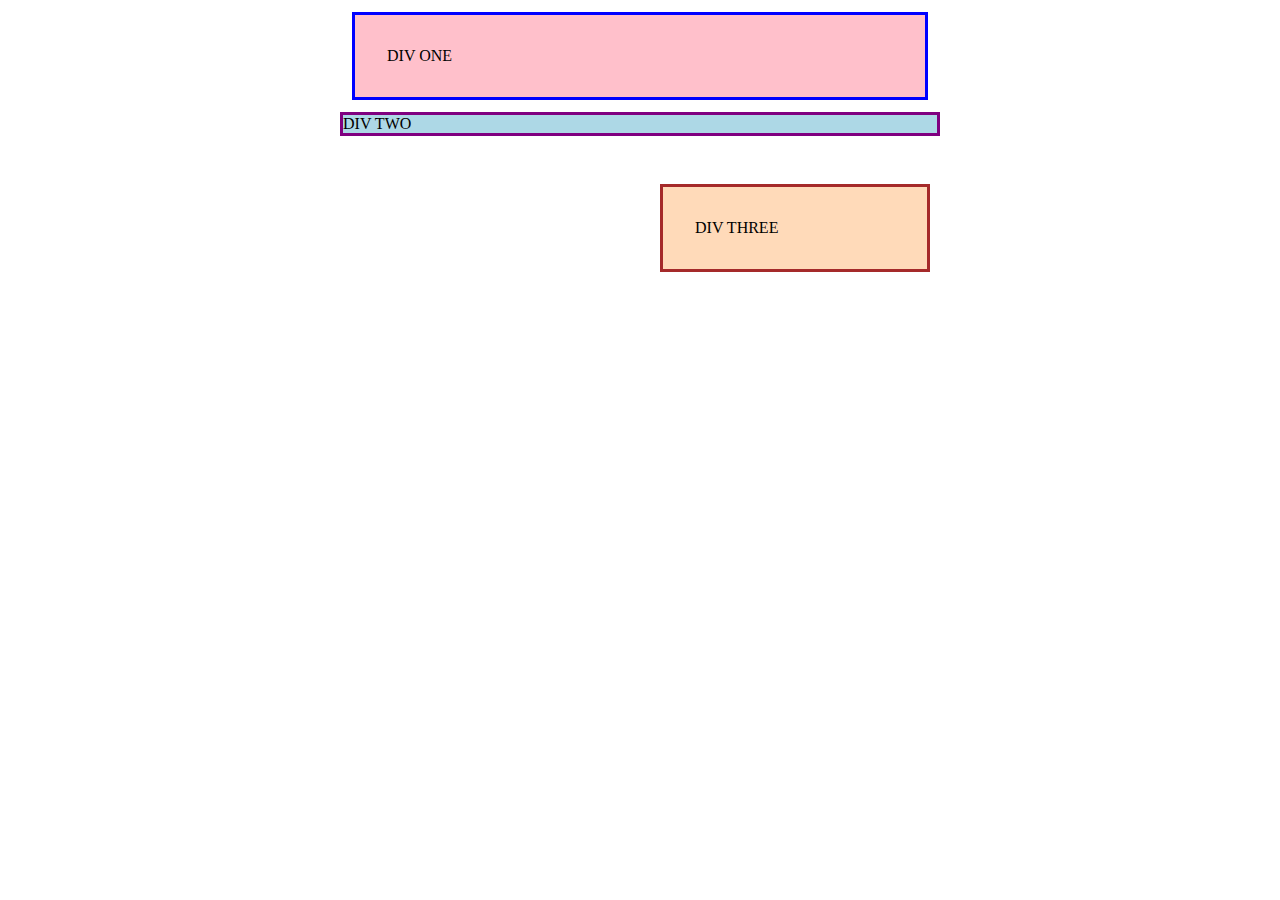
<file: box-model/box-model-1/index.html>
<!DOCTYPE html>
<html lang="en">
  <head>
    <meta charset="UTF-8">
    <meta http-equiv="X-UA-Compatible" content="IE=edge">
    <meta name="viewport" content="width=device-width, initial-scale=1.0">
    <title>Margin and Padding exercise</title>
    <link rel="stylesheet" href="style.css">
  </head>
  <body>
    <div class="one">
      DIV ONE
    </div>
    <div class="two">
      DIV TWO
    </div>
    <div class="three">
      DIV THREE
    </div>
  </body>
</html>
</file>
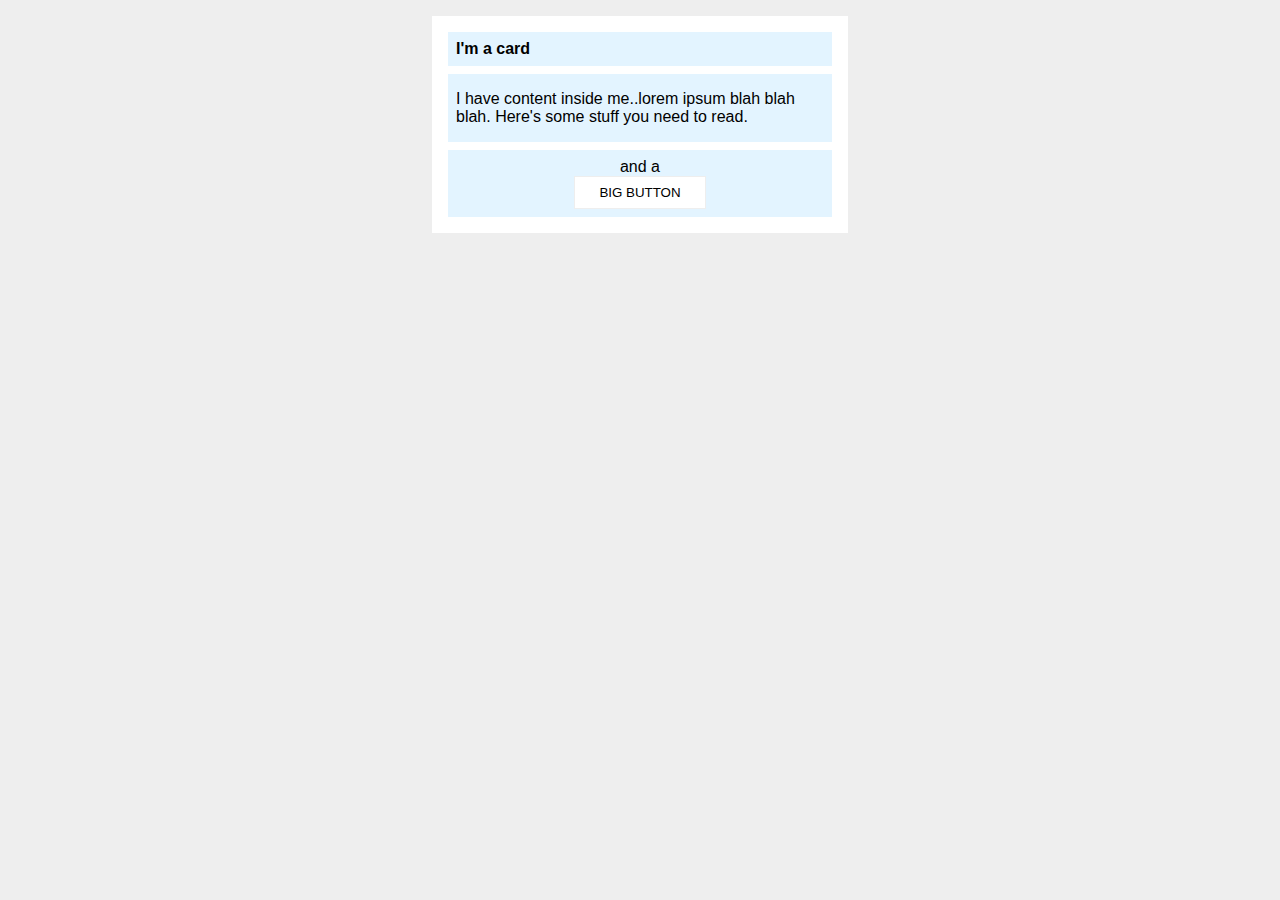
<file: box-model/box-model-2/index.html>
<!DOCTYPE html>
<html lang="en">
  <head>
    <meta charset="UTF-8">
    <meta http-equiv="X-UA-Compatible" content="IE=edge">
    <meta name="viewport" content="width=device-width, initial-scale=1.0">
    <title>Margin and Padding exercise 2</title>
    <link rel="stylesheet" href="style.css">
  </head>
  <body>
    <div class="card">
      <h1 class="title">I'm a card</h1>
      <div class="content">I have content inside me..lorem ipsum blah blah blah. Here's some stuff you need to read.</div>
      <div class="button-container">and a <br><button class="button">BIG BUTTON</button></div>
    </div>
  </body>
</html>
</file>
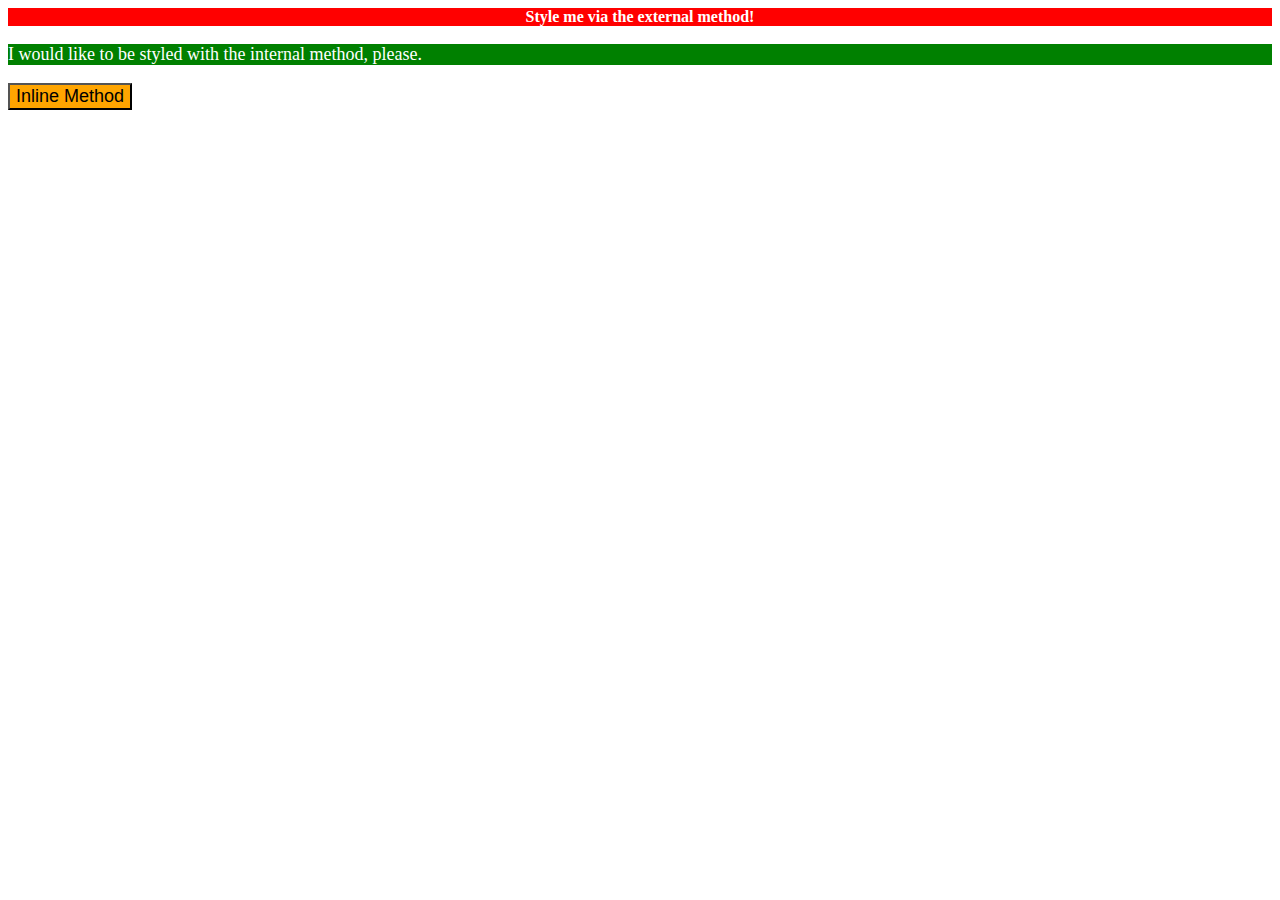
<file: foundations/01-css-methods/index.html>
<!DOCTYPE html>
<html lang="en">
  <head>
    <meta charset="UTF-8">
    <meta http-equiv="X-UA-Compatible" content="IE=edge">
    <meta name="viewport" content="width=device-width, initial-scale=1.0">
    <title>Methods for Adding CSS</title>
    <link rel="stylesheet" href="./style.css">
    <style>
      div{
        background-color: red;
        color: white;
        text-align: center;
        font-weight: bold;
      }
    </style>
  </head>
  <body>
    <div>Style me via the external method!</div>
    <p>I would like to be styled with the internal method, please.</p>
    <button style="background-color: orange; font-size: 18px;">Inline Method</button>
  </body>
</html>
</file>
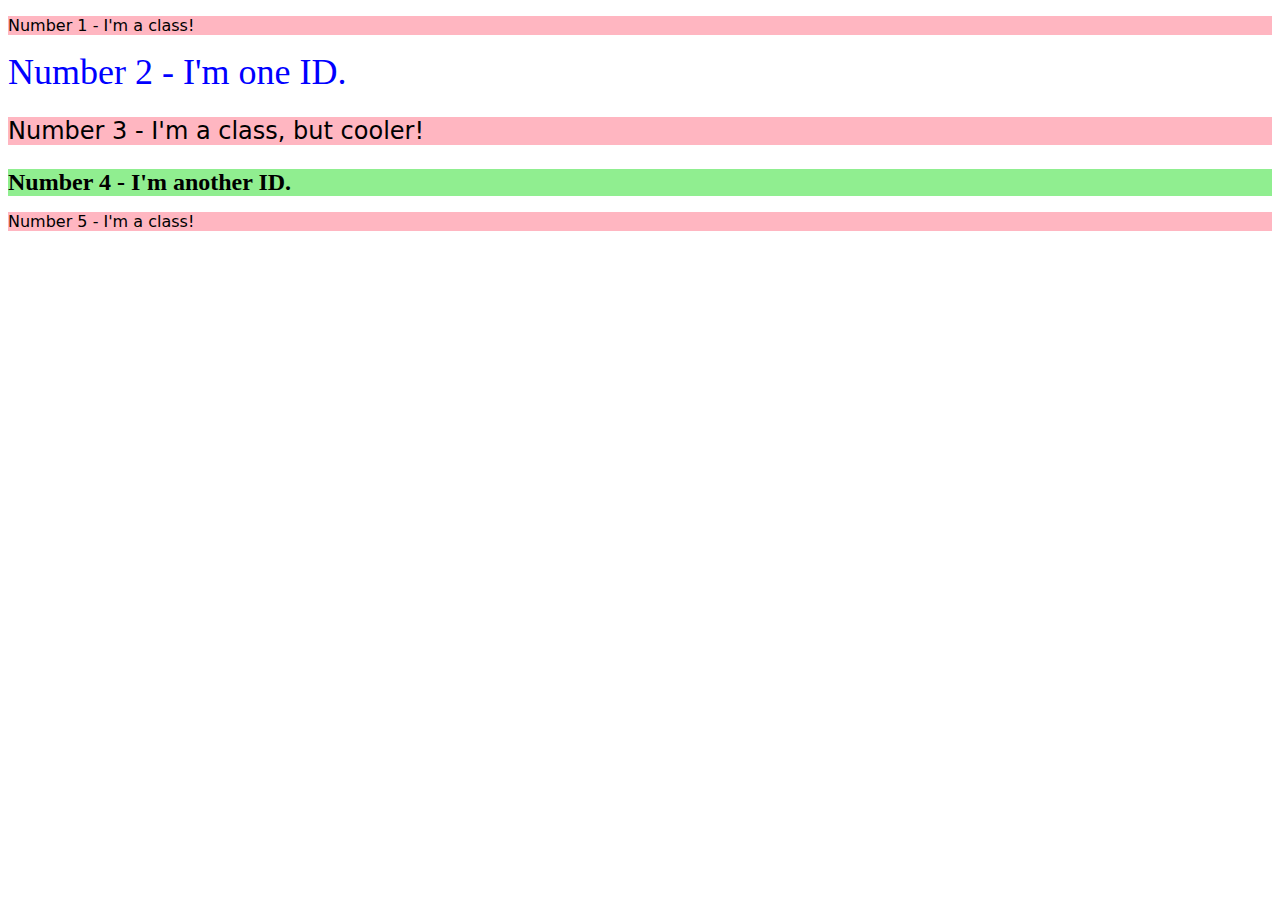
<file: foundations/02-class-id-selectors/index.html>
<!DOCTYPE html>
<html lang="en">
  <head>
    <meta charset="UTF-8">
    <meta http-equiv="X-UA-Compatible" content="IE=edge">
    <meta name="viewport" content="width=device-width, initial-scale=1.0">
    <title>Class and ID Selectors</title>
    <link rel="stylesheet" href="style.css">
  </head>
  <body>
    <p class="oddNum">Number 1 - I'm a class!</p>
    <div id="div2">Number 2 - I'm one ID.</div>
    <p class="oddNum font24" >Number 3 - I'm a class, but cooler!</p>
    <div id="div3" class="font24">Number 4 - I'm another ID.</div>
    <p class="oddNum">Number 5 - I'm a class!</p>
  </body>
</html>
</file>
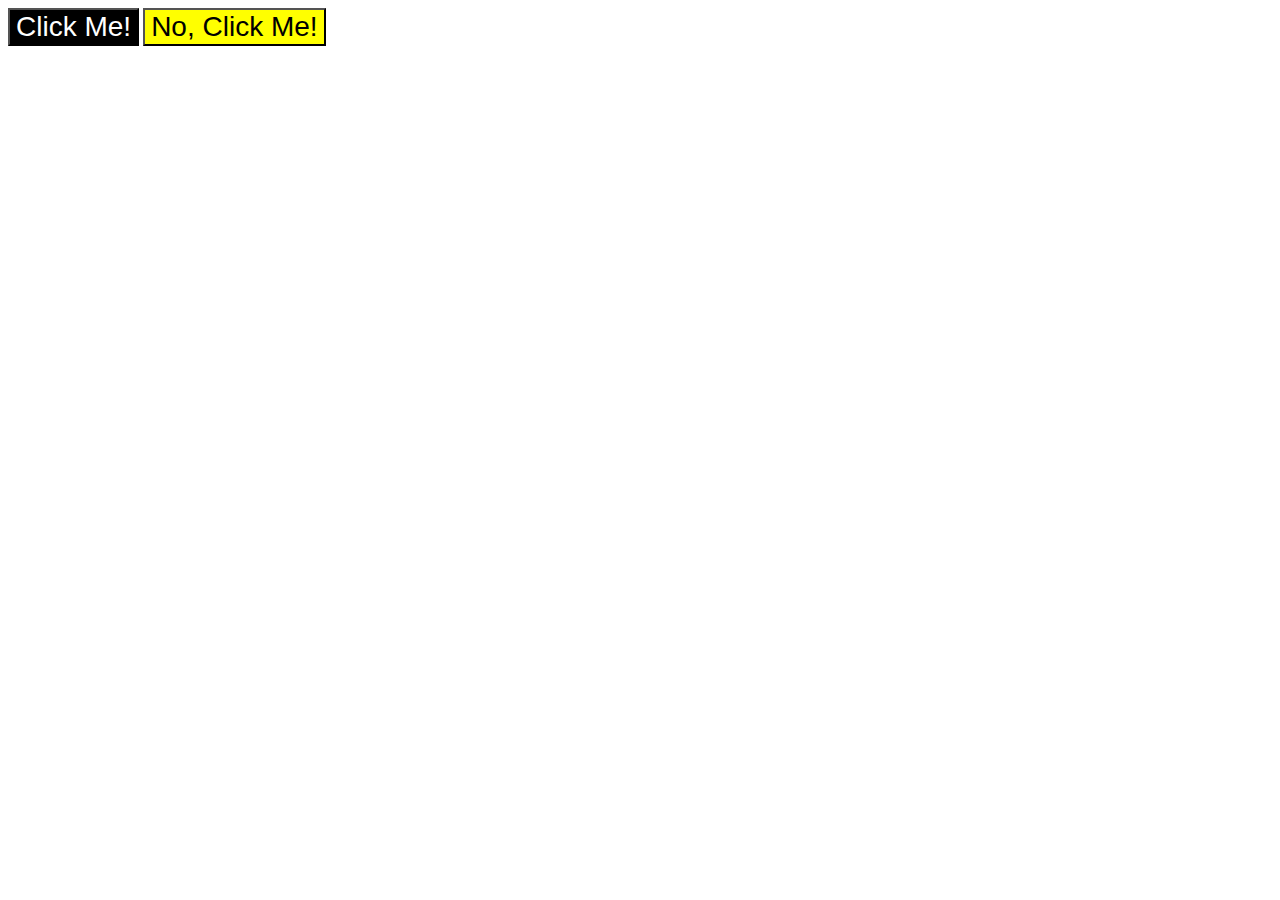
<file: foundations/03-grouping-selectors/index.html>
<!DOCTYPE html>
<html lang="en">
  <head>
    <meta charset="UTF-8">
    <meta http-equiv="X-UA-Compatible" content="IE=edge">
    <meta name="viewport" content="width=device-width, initial-scale=1.0">
    <title>Grouping Selectors</title>
    <link rel="stylesheet" href="style.css">
  </head>
  <body>
    <button class="blackb button ">Click Me!</button>
    <button class="yellowb button">No, Click Me!</button>
  </body>
</html>
</file>
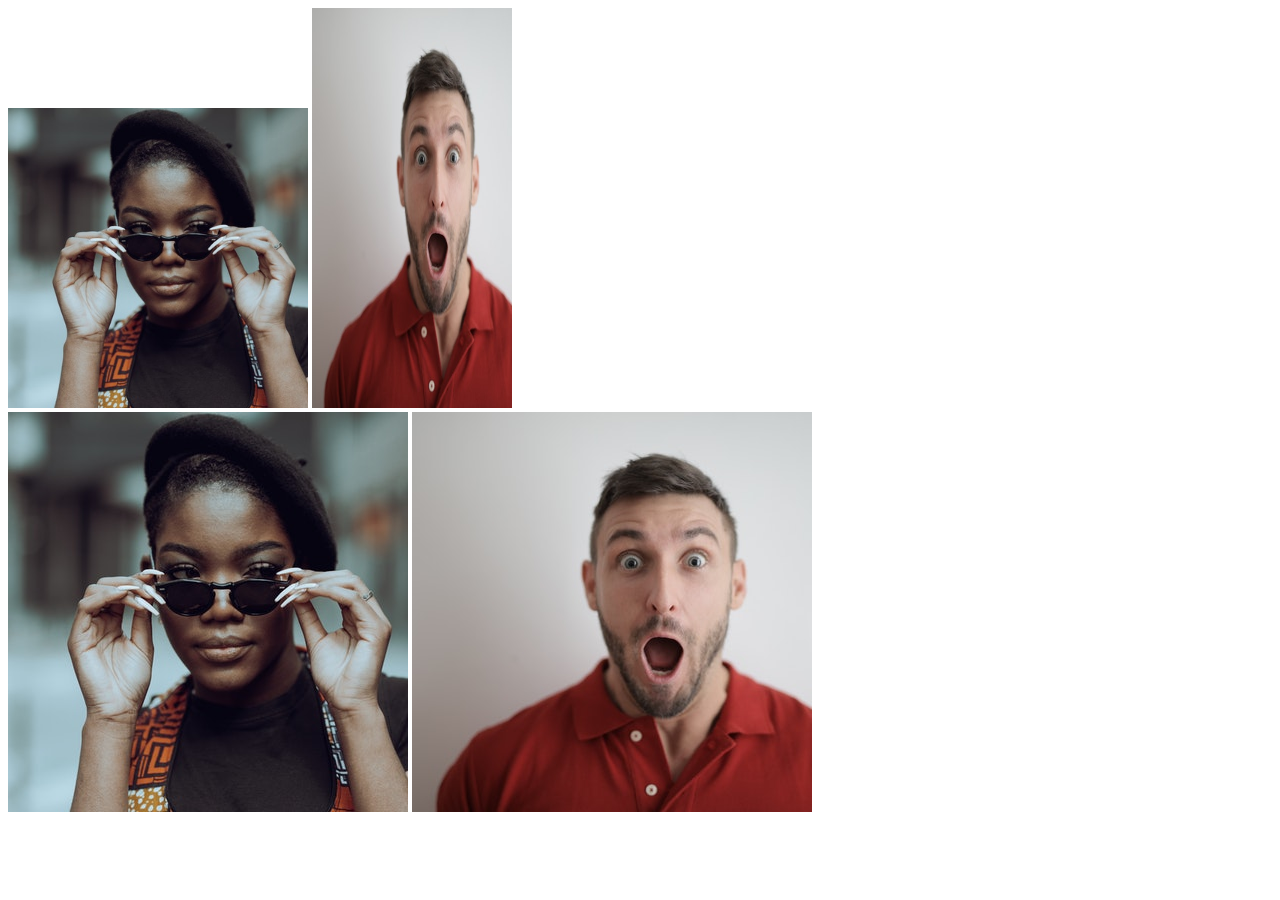
<file: foundations/04-chaining-selectors/index.html>
<!DOCTYPE html>
<html lang="en">
  <head>
    <meta charset="UTF-8">
    <meta http-equiv="X-UA-Compatible" content="IE=edge">
    <meta name="viewport" content="width=device-width, initial-scale=1.0">
    <title>Chaining Selectors</title>
    <link rel="stylesheet" href="style.css">
  </head>
  <body>
    <!-- Use the classes BELOW this line -->
    <div>
      <img class="avatar proportioned" src="./pexels-katho-mutodo-8434791.jpg" alt="">
      <img class="avatar distorted" src="./pexels-andrea-piacquadio-3777931.jpg" alt="">
    </div>
    <!-- Use the classes ABOVE this line -->
    <div>
      <img class="original proportioned" src="./pexels-katho-mutodo-8434791.jpg" alt="">
      <img class="original distorted" src="./pexels-andrea-piacquadio-3777931.jpg" alt="">
    </div>
  </body>
</html>
</file>
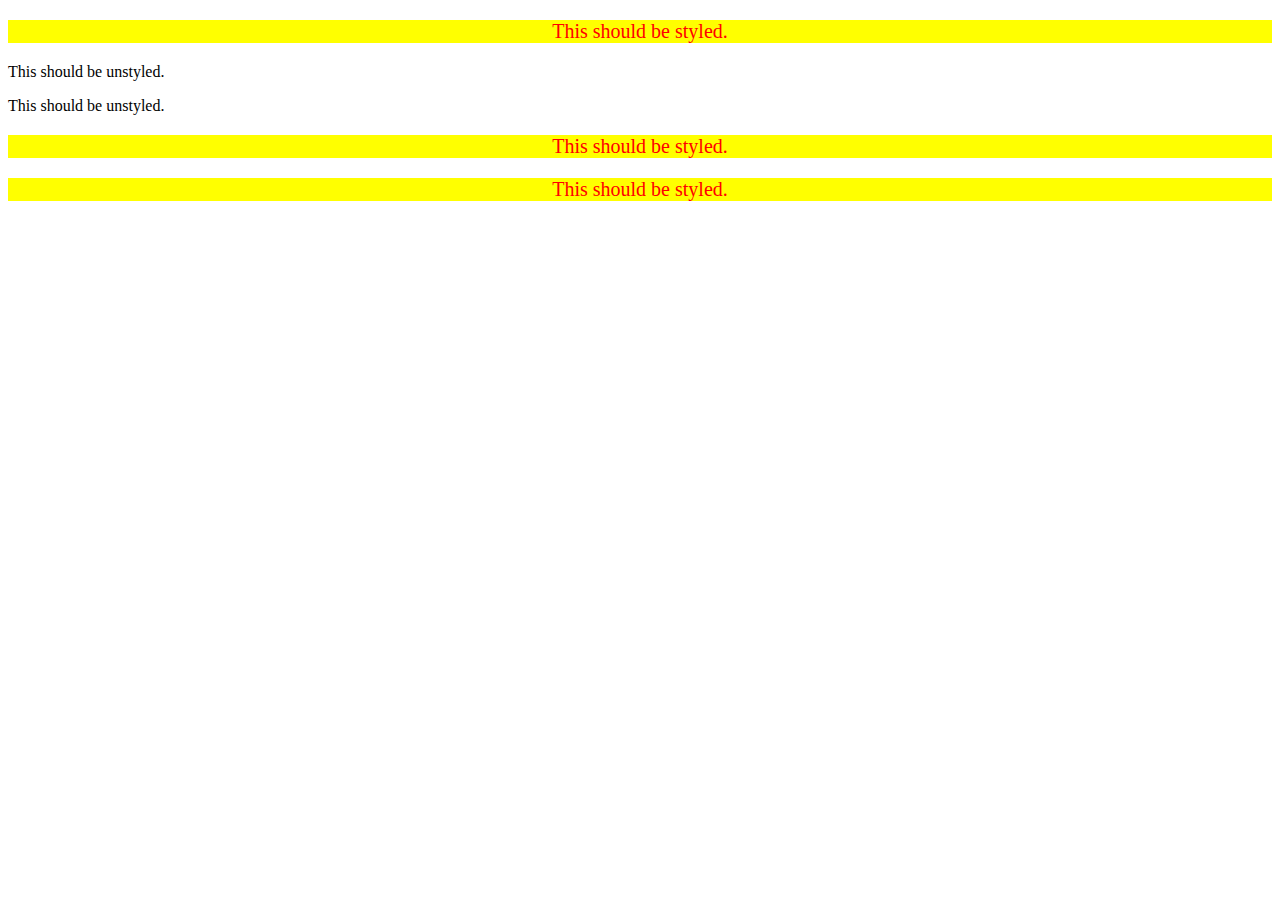
<file: foundations/05-descendant-combinator/index.html>
<!DOCTYPE html>
<html lang="en">
  <head>
    <meta charset="UTF-8">
    <meta http-equiv="X-UA-Compatible" content="IE=edge">
    <meta name="viewport" content="width=device-width, initial-scale=1.0">
    <title>Descendant Combinator</title>
    <link rel="stylesheet" href="style.css">
  </head>
  <body>
    <div class="container">
      <p class="text">This should be styled.</p>
    </div>
    <p class="text">This should be unstyled.</p>
    <p class="text">This should be unstyled.</p>
    <div class="container">
      <p class="text">This should be styled.</p>
      <p class="text">This should be styled.</p>
    </div>
  </body>
</html>
</file>
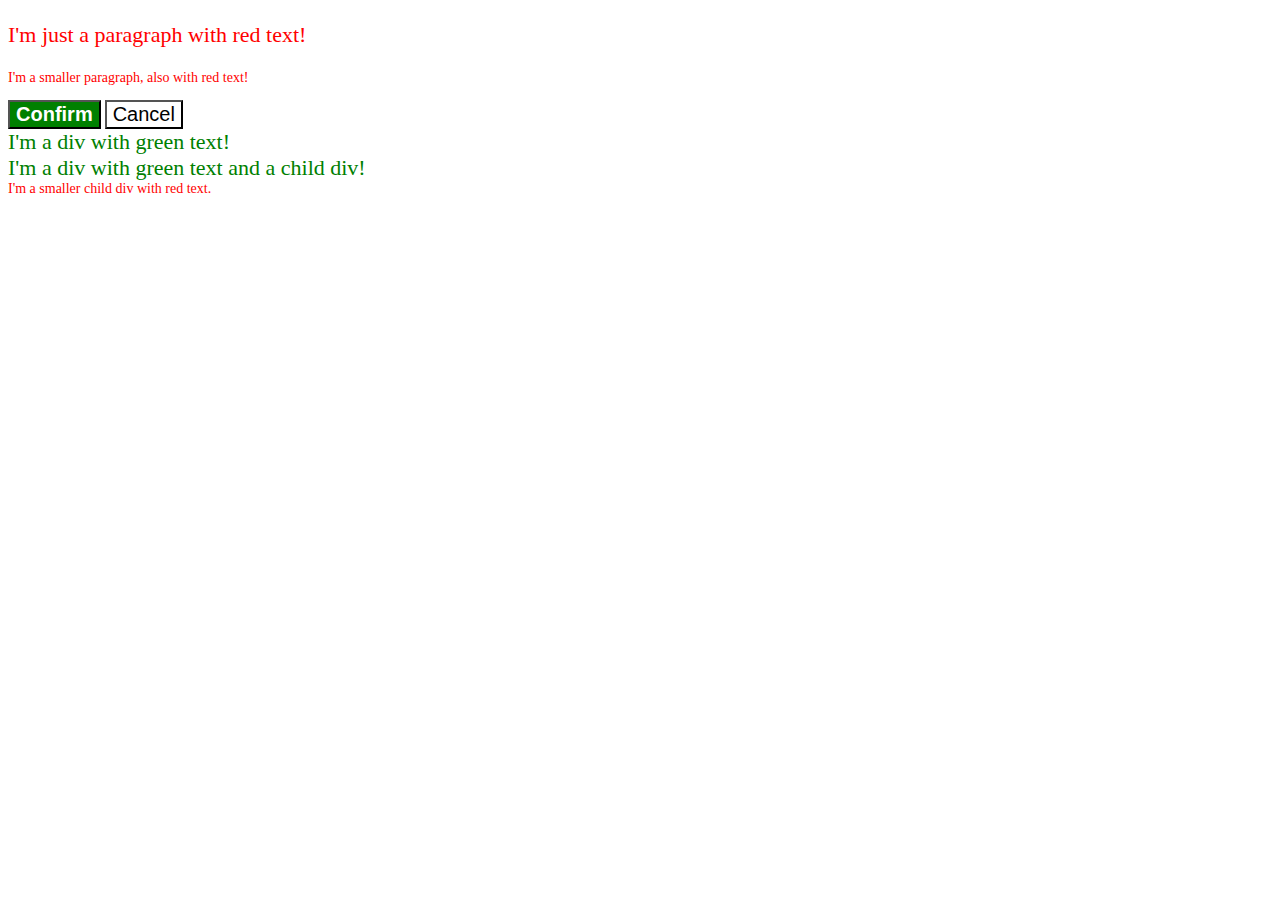
<file: foundations/06-cascade-fix/index.html>
<!DOCTYPE html>
<html lang="en">
  <head>
    <meta charset="UTF-8">
    <meta http-equiv="X-UA-Compatible" content="IE=edge">
    <meta name="viewport" content="width=device-width, initial-scale=1.0">
    <title>Fix the Cascade</title>
    <link rel="stylesheet" href="style.css">
  </head>
  <body>
    <p class="para">I'm just a paragraph with red text!</p>
    <p class="para small-para">I'm a smaller paragraph, also with red text!</p>

    <button id="confirm-button" class="button confirm">Confirm</button>
    <button id="cancel-button" class="button cancel">Cancel</button>

    <div class="text">I'm a div with green text!</div>
    <div class="text">I'm a div with green text and a child div!
      <div class="text child">I'm a smaller child div with red text.</div>
    </div>
  </body>
</html>
</file>
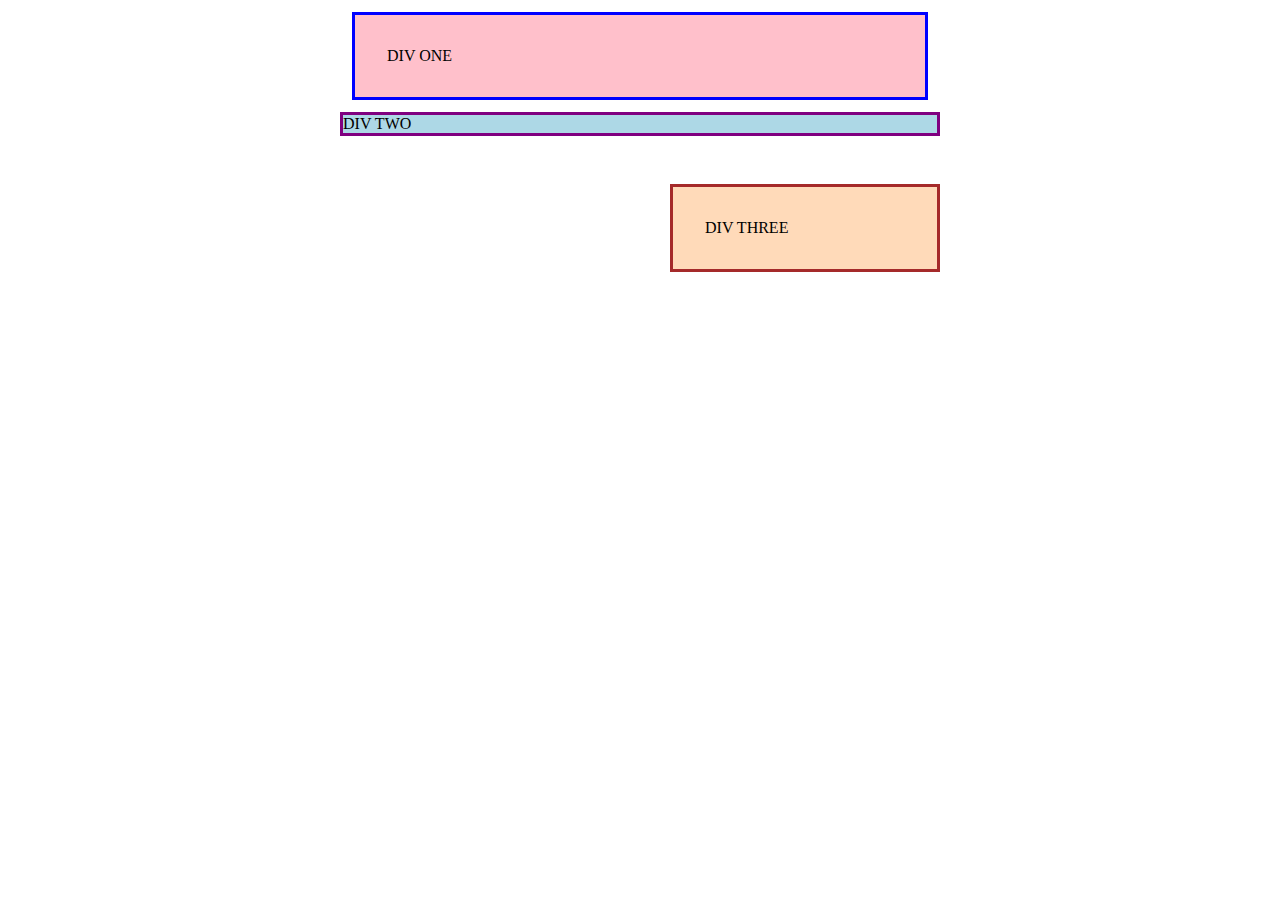
<file: box-model/box-model-1/solution/solution.html>
<!DOCTYPE html>
<html lang="en">
  <head>
    <meta charset="UTF-8">
    <meta http-equiv="X-UA-Compatible" content="IE=edge">
    <meta name="viewport" content="width=device-width, initial-scale=1.0">
    <title>Margin and Padding exercise</title>
    <link rel="stylesheet" href="solution.css">
  </head>
  <body>
    <div class="one">
      DIV ONE
    </div>
    <div class="two">
      DIV TWO
    </div>
    <div class="three">
      DIV THREE
    </div>
  </body>
</html>
</file>
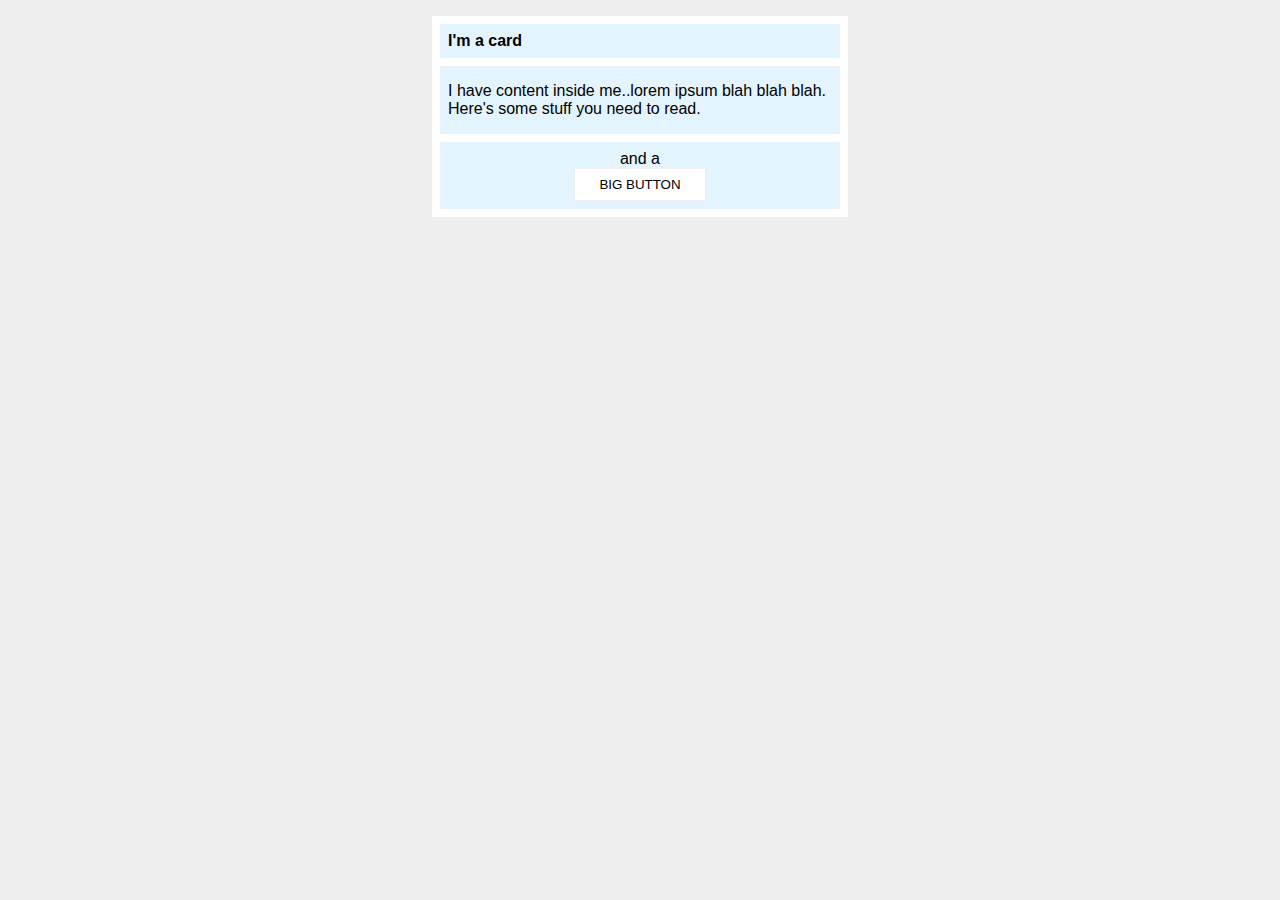
<file: box-model/box-model-2/solution/solution.html>
<!DOCTYPE html>
<html lang="en">
  <head>
    <meta charset="UTF-8">
    <meta http-equiv="X-UA-Compatible" content="IE=edge">
    <meta name="viewport" content="width=device-width, initial-scale=1.0">
    <title>Margin and Padding exercise 2</title>
    <link rel="stylesheet" href="solution.css">
  </head>
  <body>
    <div class="card">
      <h1 class="title">I'm a card</h1>
      <div class="content">I have content inside me..lorem ipsum blah blah blah. Here's some stuff you need to read.</div>
      <div class="button-container">and a <button>BIG BUTTON</button></div>
    </div>
  </body>
</html>
</file>
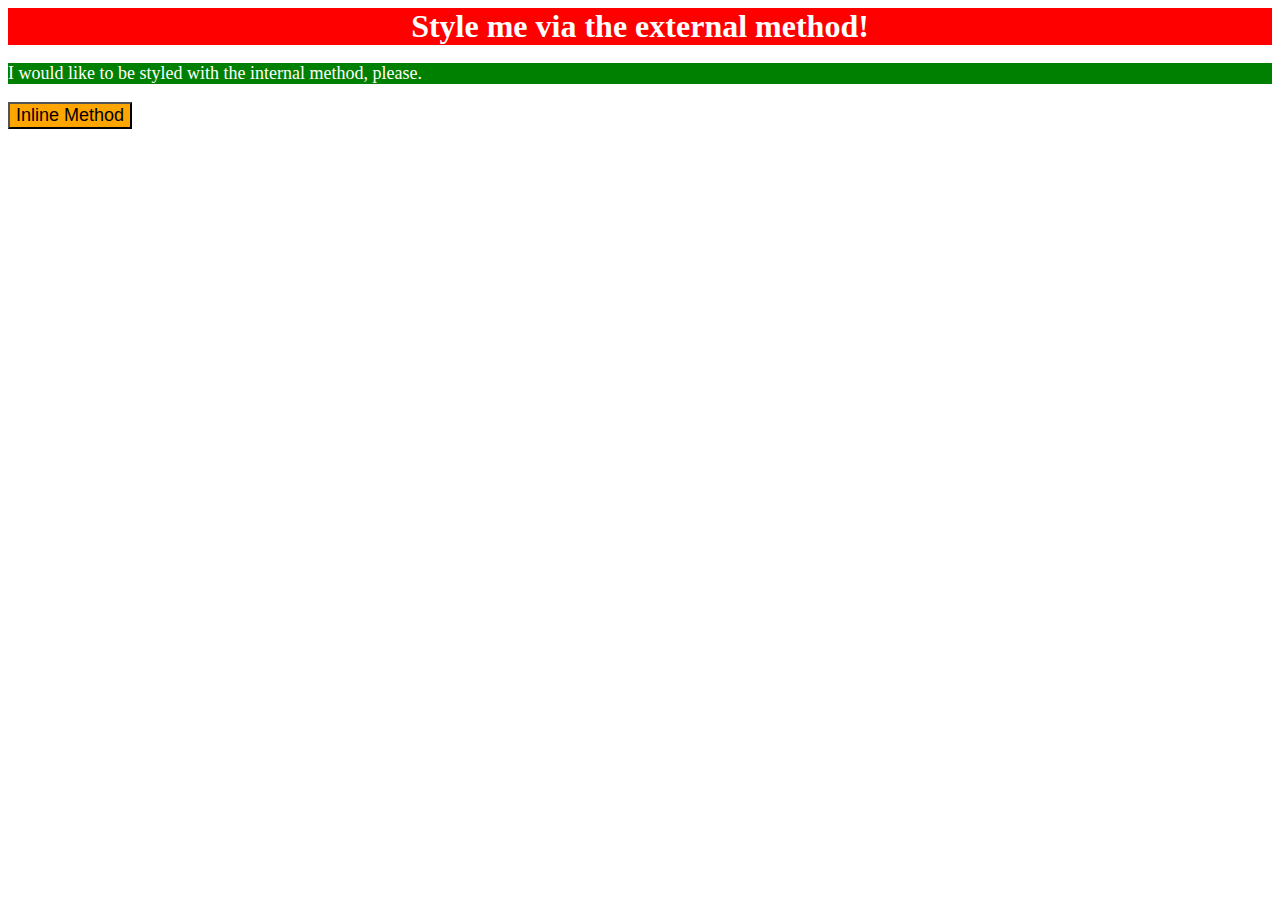
<file: foundations/01-css-methods/solution/solution.html>
<!DOCTYPE html>
<html lang="en">
  <head>
    <meta charset="UTF-8">
    <meta http-equiv="X-UA-Compatible" content="IE=edge">
    <meta name="viewport" content="width=device-width, initial-scale=1.0">
    <title>Methods for Adding CSS</title>
    <link rel="stylesheet" href="solution.css">

    <style>
      p {
        background-color: green;
        color: white;
        font-size: 18px;
      }
    </style>
  </head>
  <body>
    <div>Style me via the external method!</div>
    <p>I would like to be styled with the internal method, please.</p>
    <button style="background-color: orange; font-size: 18px;">Inline Method</button>
  </body>
</html>
</file>
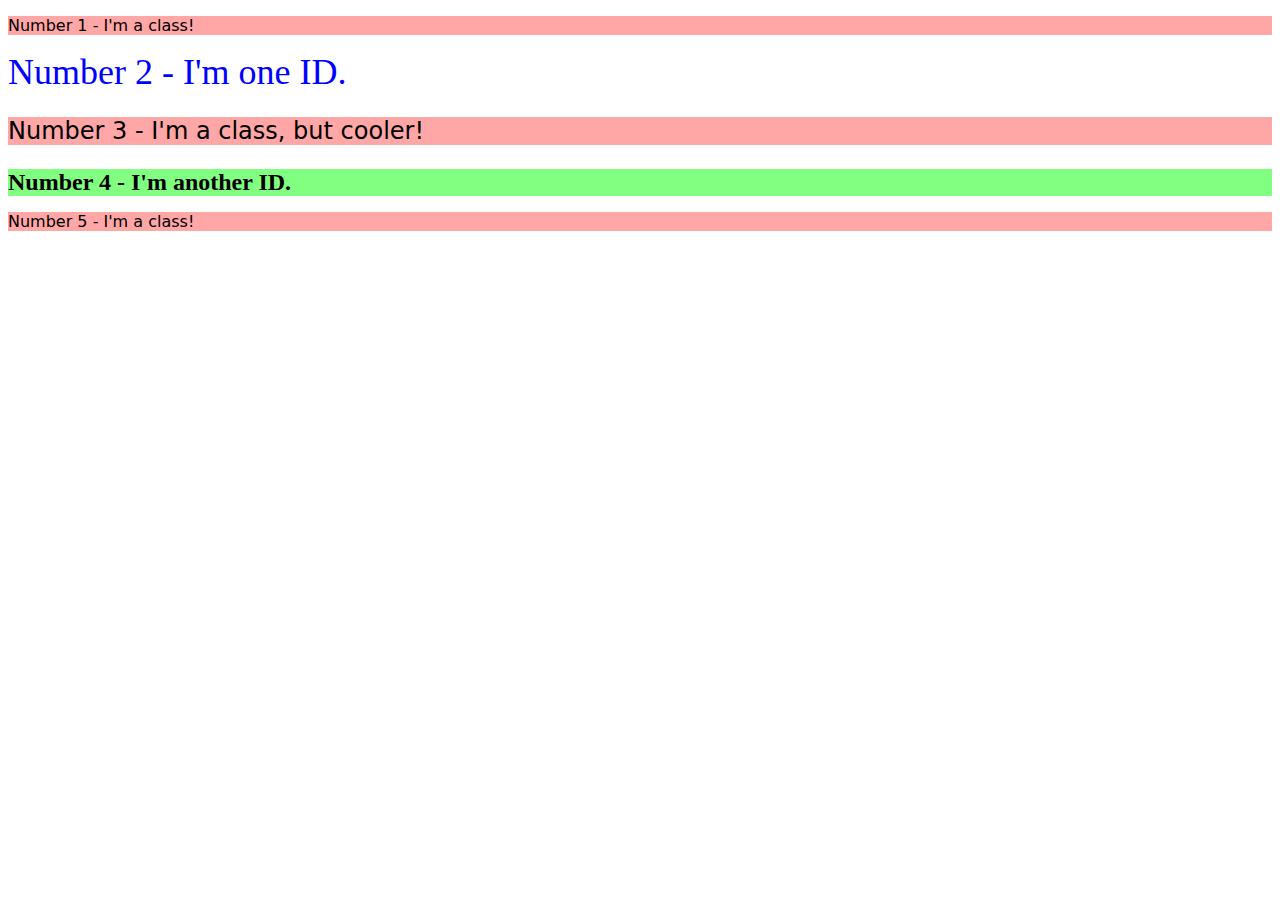
<file: foundations/02-class-id-selectors/solution/solution.html>
<!DOCTYPE html>
<html lang="en">
  <head>
    <meta charset="UTF-8">
    <meta http-equiv="X-UA-Compatible" content="IE=edge">
    <meta name="viewport" content="width=device-width, initial-scale=1.0">
    <title>Class and ID Selectors</title>
    <link rel="stylesheet" href="solution.css">
  </head>
  <body>
    <p class="odd">Number 1 - I'm a class!</p>
    <div id="two">Number 2 - I'm one ID.</div>
    <p class="odd oddly-cool">Number 3 - I'm a class, but cooler!</p>
    <div id="four">Number 4 - I'm another ID.</div>
    <p class="odd">Number 5 - I'm a class!</p>
  </body>
</html>
</file>
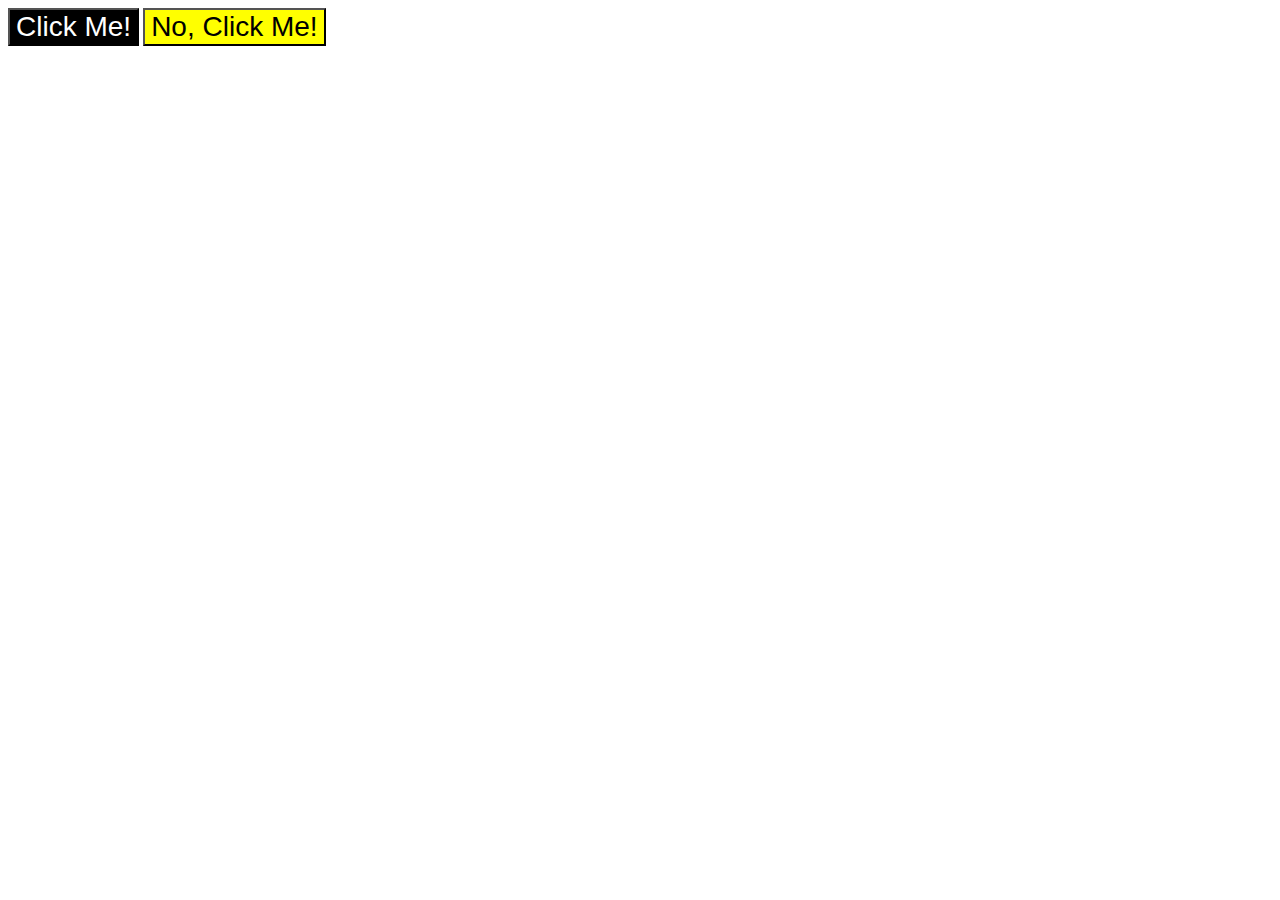
<file: foundations/03-grouping-selectors/solution/solution.html>
<!DOCTYPE html>
  <html lang="en">
  <head>
    <meta charset="UTF-8">
    <meta http-equiv="X-UA-Compatible" content="IE=edge">
    <meta name="viewport" content="width=device-width, initial-scale=1.0">
    <title>Grouping Selectors</title>
    <link rel="stylesheet" href="solution.css">
  </head>
  <body>
    <button class="inverted">Click Me!</button>
    <button class="fancy">No, Click Me!</button>
  </body>
</html>
</file>
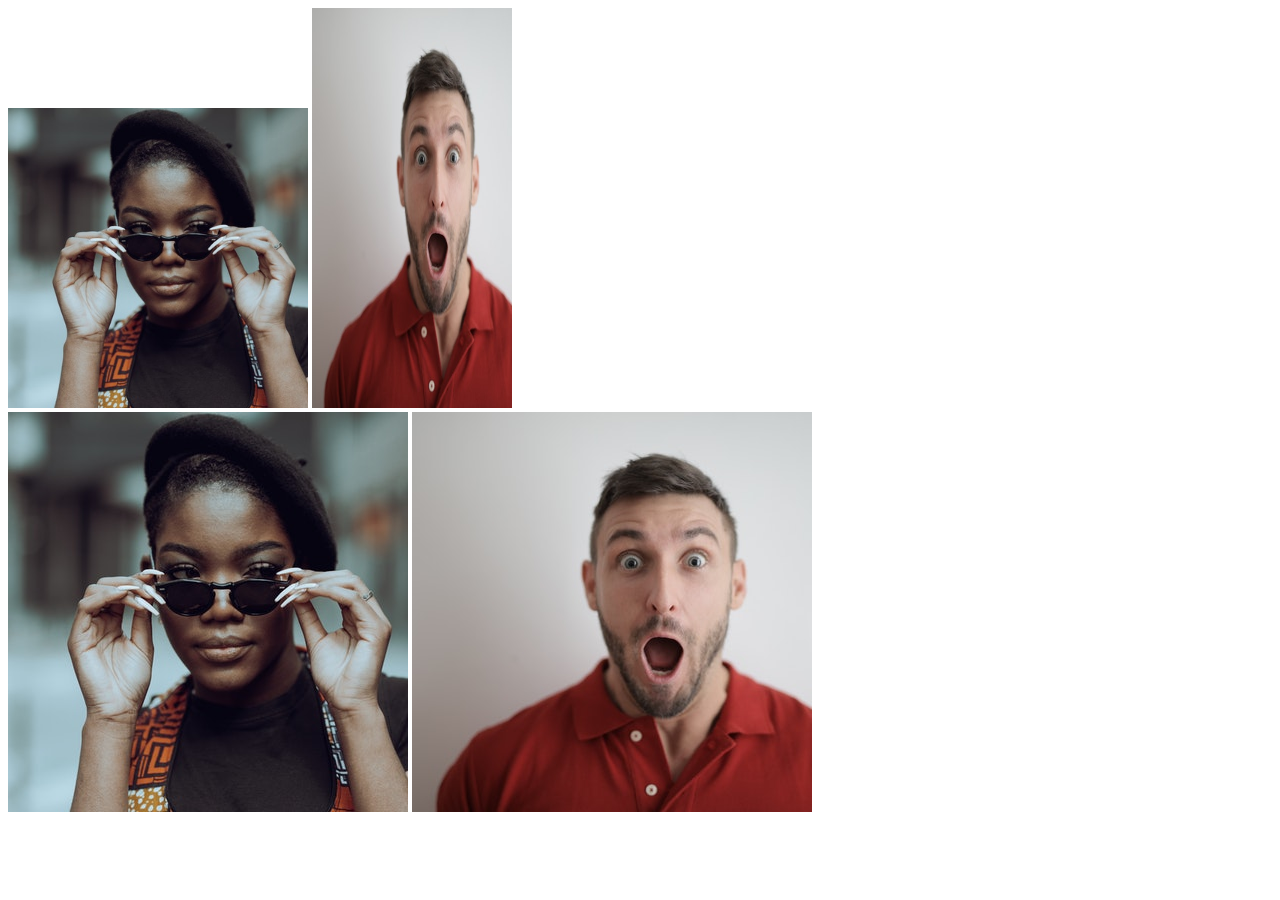
<file: foundations/04-chaining-selectors/solution/solution.html>
<!DOCTYPE html>
<html lang="en">
  <head>
    <meta charset="UTF-8">
    <meta http-equiv="X-UA-Compatible" content="IE=edge">
    <meta name="viewport" content="width=device-width, initial-scale=1.0">
    <title>Chaining Selectors</title>
    <link rel="stylesheet" href="solution.css">
  </head>
  <body>
    <div>
      <img class="avatar proportioned" src="../pexels-katho-mutodo-8434791.jpg" alt="">
      <img class="avatar distorted" src="../pexels-andrea-piacquadio-3777931.jpg" alt="">
    </div>
    <div>
      <img class="original proportioned" src="../pexels-katho-mutodo-8434791.jpg" alt="">
      <img class="original distorted" src="../pexels-andrea-piacquadio-3777931.jpg" alt="">
    </div>
  </body>
</html>
</file>
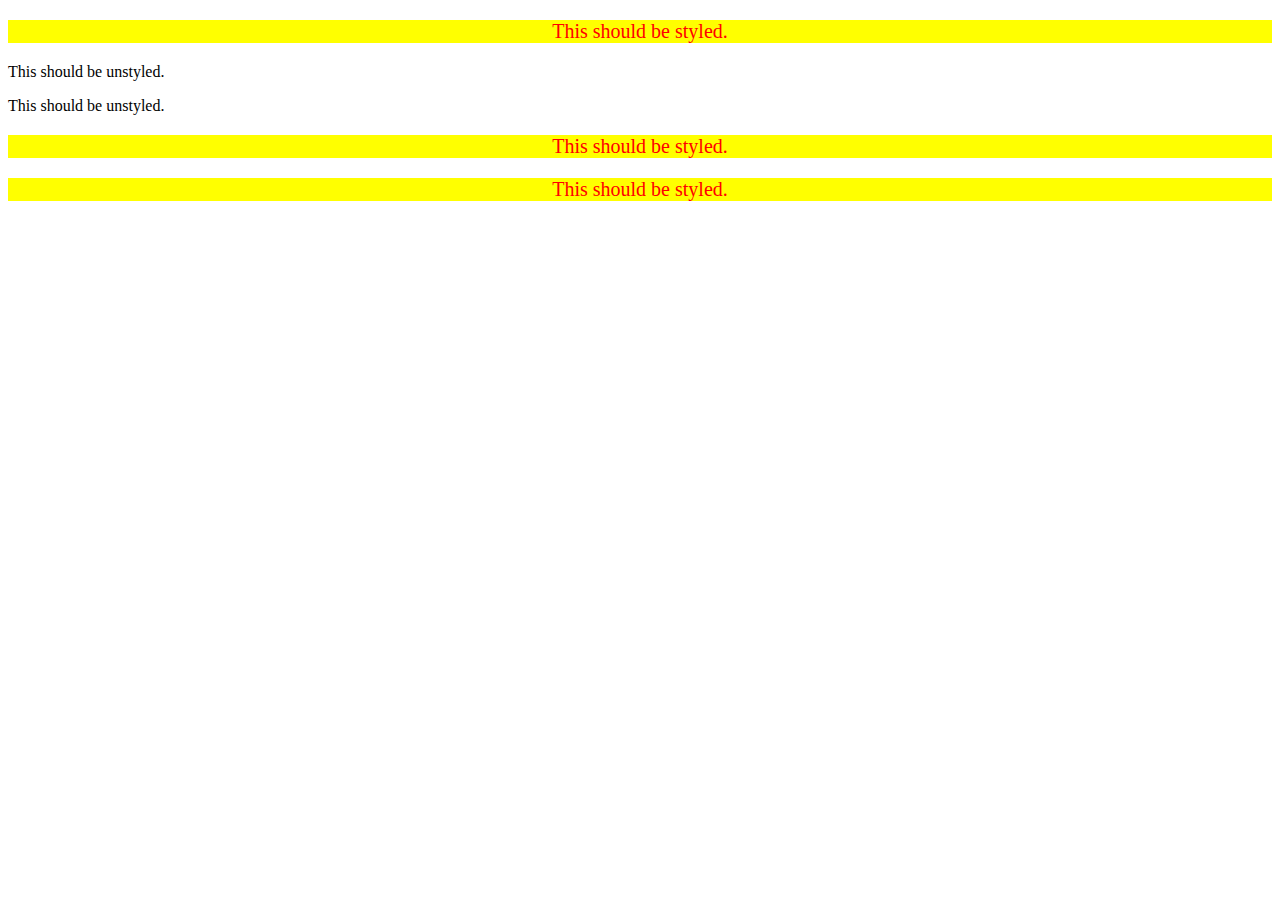
<file: foundations/05-descendant-combinator/solution/solution.html>
<!DOCTYPE html>
<html lang="en">
  <head>
    <meta charset="UTF-8">
    <meta http-equiv="X-UA-Compatible" content="IE=edge">
    <meta name="viewport" content="width=device-width, initial-scale=1.0">
    <title>Descendant Combinator</title>
    <link rel="stylesheet" href="solution.css">
  </head>
  <body>
    <div class="container">
      <p class="text">This should be styled.</p>
    </div>
    <p class="text">This should be unstyled.</p>
    <p class="text">This should be unstyled.</p>
    <div class="container">
      <p class="text">This should be styled.</p>
      <p class="text">This should be styled.</p>
    </div>
  </body>
</html>
</file>
<file: box-model/box-model-1/style.css>
body {
  max-width: 600px;
  margin: 0 auto;
}

.one {
  background: pink;
  border: 3px solid blue;
  /* CHANGE ME */
  padding: 32px;
  margin: 12px;
}

.two {
  background: lightblue;
  border: 3px solid purple;
  /* CHANGE ME */
  margin-bottom: 48px;
}

.three {
  background: peachpuff;
  border: 3px solid brown;
  width: 200px;
  /* CHANGE ME */
  padding: 32px;
  margin-left:320px;
}
</file>
<file: box-model/box-model-2/style.css>
body {
  background: #eee;
  font-family: sans-serif;
}

.card {
  padding: 8px;
  width: 400px;
  background: #fff;
  margin: 16px auto;
  
}

.title {
  background: #e3f4ff;
  font-size: 16px;
  margin: 8px;
  padding: 8px;
}

.content {
  background: #e3f4ff;
  margin: 8px;
  padding-top: 16px ;
  padding-bottom: 16px ;
  padding-left: 8px ;
  padding-right: 8px ;
}

.button-container {
  background: #e3f4ff;
  margin: 8px;
  text-align: center;
  padding: 8px;
}

button {
  background: white;
  border: 1px solid #eee;
  padding-top:8px ;
  padding-bottom: 8px;
  padding-left:24px ;
  padding-right: 24px;
}
</file>
<file: foundations/01-css-methods/style.css>
p{
  background-color: green;
  color: white;
  font-size: 18px;
}
</file>
<file: foundations/02-class-id-selectors/style.css>
.oddNum{
  background-color: #FFB6C1;
  font-family: Verdana, DejaVu Sans, sans-serif;
}
.font24{
  font-size: 24px;
}
#div2{
  color: #0000FF;
  font-size: 36px;
}
#div3{
  background-color: #90EE90;
  font-size: 24px;
  font-weight: bold;
}
</file>
<file: foundations/03-grouping-selectors/style.css>
.blackb{
  background-color:black;
  color: white;
}
.yellowb{
  background-color: yellow;
}
.button{
  font-size: 28px;
  font-family: helvetica,'Times New Roman', sans-serif;
}
</file>
<file: foundations/04-chaining-selectors/style.css>
.avatar.proportioned {
  width: 300px;
  height: auto;
}
.avatar.distorted{
  width: 200px;
  height: 400px;
}
</file>
<file: foundations/05-descendant-combinator/style.css>
/* div p {
  background-color: yellow;
  color: red;
  font-size: 20px;
  text-align: center;
} */

/* .container .text{
    background-color: yellow;
    color: red;
    font-size: 20px;
    text-align: center;
  } */

  /* div .text{
      background-color: yellow;
      color: red;
      font-size: 20px;
      text-align: center;
  } */
  
  .container p {
    background-color: yellow;
    color: red;
    font-size: 20px;
    text-align: center;
  }
</file>
<file: foundations/06-cascade-fix/style.css>
.para,
.small-para {
  color: hsl(0, 100%, 50%);
}
.para {
  font-size: 22px;
} 

.small-para {
  font-size: 14px;
}

.button {
  background-color: rgb(255, 255, 255);
  color: rgb(0, 0, 0);
  font-size: 20px;
}
.confirm {
  background: green;
  color: white;
  font-weight: bold;
} 

.text.child {
  color: red;
  font-size: 14px;
  }

div.text {
  color: green;
  font-size: 22px;
}
</file>
<file: box-model/box-model-1/solution/solution.css>
body {
  max-width: 600px;
  margin: 0 auto;
}

.one {
  background: pink;
  border: 3px solid blue;
  /* CHANGE ME */
  padding: 32px;
  margin: 12px;
}

.two {
  background: lightblue;
  border: 3px solid purple;
  /* CHANGE ME */
  margin-bottom: 48px;
}

.three {
  background: peachpuff;
  border: 3px solid brown;
  width: 200px;
  /* CHANGE ME */
  padding: 32px;
  margin-left: auto;
}
</file>
<file: box-model/box-model-2/solution/solution.css>
body {
  background: #eee;
  font-family: sans-serif;
}

.card {
  width: 400px;
  background: #fff;
  margin: 16px auto;
}

.title {
  background: #e3f4ff;
}

.content {
  background: #e3f4ff;
}

.button-container {
  background: #e3f4ff;
}

button {
  background: white;
  border: 1px solid #eee;
}

/* SOLUTION */

/* disclaimer: duplicating the selectors here isn't best practice.
In your solution you probably put it right inside the existing selectors,
which _is_ the best practice.

We separated it out here to make it extra clear what has changed. */

.card {
  padding: 8px;
}

.title {
  margin-top: 0;
  margin-bottom: 8px;
  font-size: 16px;
  padding: 8px;
}

.content {
  margin-bottom: 8px;
  padding: 16px 8px;
}

.button-container {
  text-align: center;
  padding: 8px;
}

button {
  display: block;
  margin: 0 auto;
  padding: 8px 24px;
}
</file>
<file: foundations/01-css-methods/solution/solution.css>
div {
  background-color: red;
  color: white;
  font-size: 32px;
  text-align: center;
  font-weight: bold;
}
</file>
<file: foundations/02-class-id-selectors/solution/solution.css>
.odd {
  background-color: rgb(255, 167, 167);
  font-family: Verdana, "DejaVu Sans", sans-serif;
}

.oddly-cool {
  font-size: 24px;
}

#two {
  color: #0000ff;
  font-size: 36px;
}

#four {
  background-color: hsl(120, 100%, 75%);
  font-size: 24px;
  font-weight: bold;
}
</file>
<file: foundations/03-grouping-selectors/solution/solution.css>
.inverted,
.fancy {
  font-family: Helvetica, "Times New Roman", sans-serif;
  font-size: 28px;
}

.inverted {
  background-color: black;
  color: white;
}

.fancy {
  background-color: yellow;
}
</file>
<file: foundations/04-chaining-selectors/solution/solution.css>
.avatar.proportioned {
  height: auto;
  width: 300px;
}

.avatar.distorted {
  height: 400px;
  width: 200px;
}
</file>
<file: foundations/05-descendant-combinator/solution/solution.css>
.container .text {
  background-color: yellow;
  color: red;
  font-size: 20px;
  text-align: center;
}

/* Below are some other possible descendant combinators:

div p
div .text
.container p

*/
</file>
